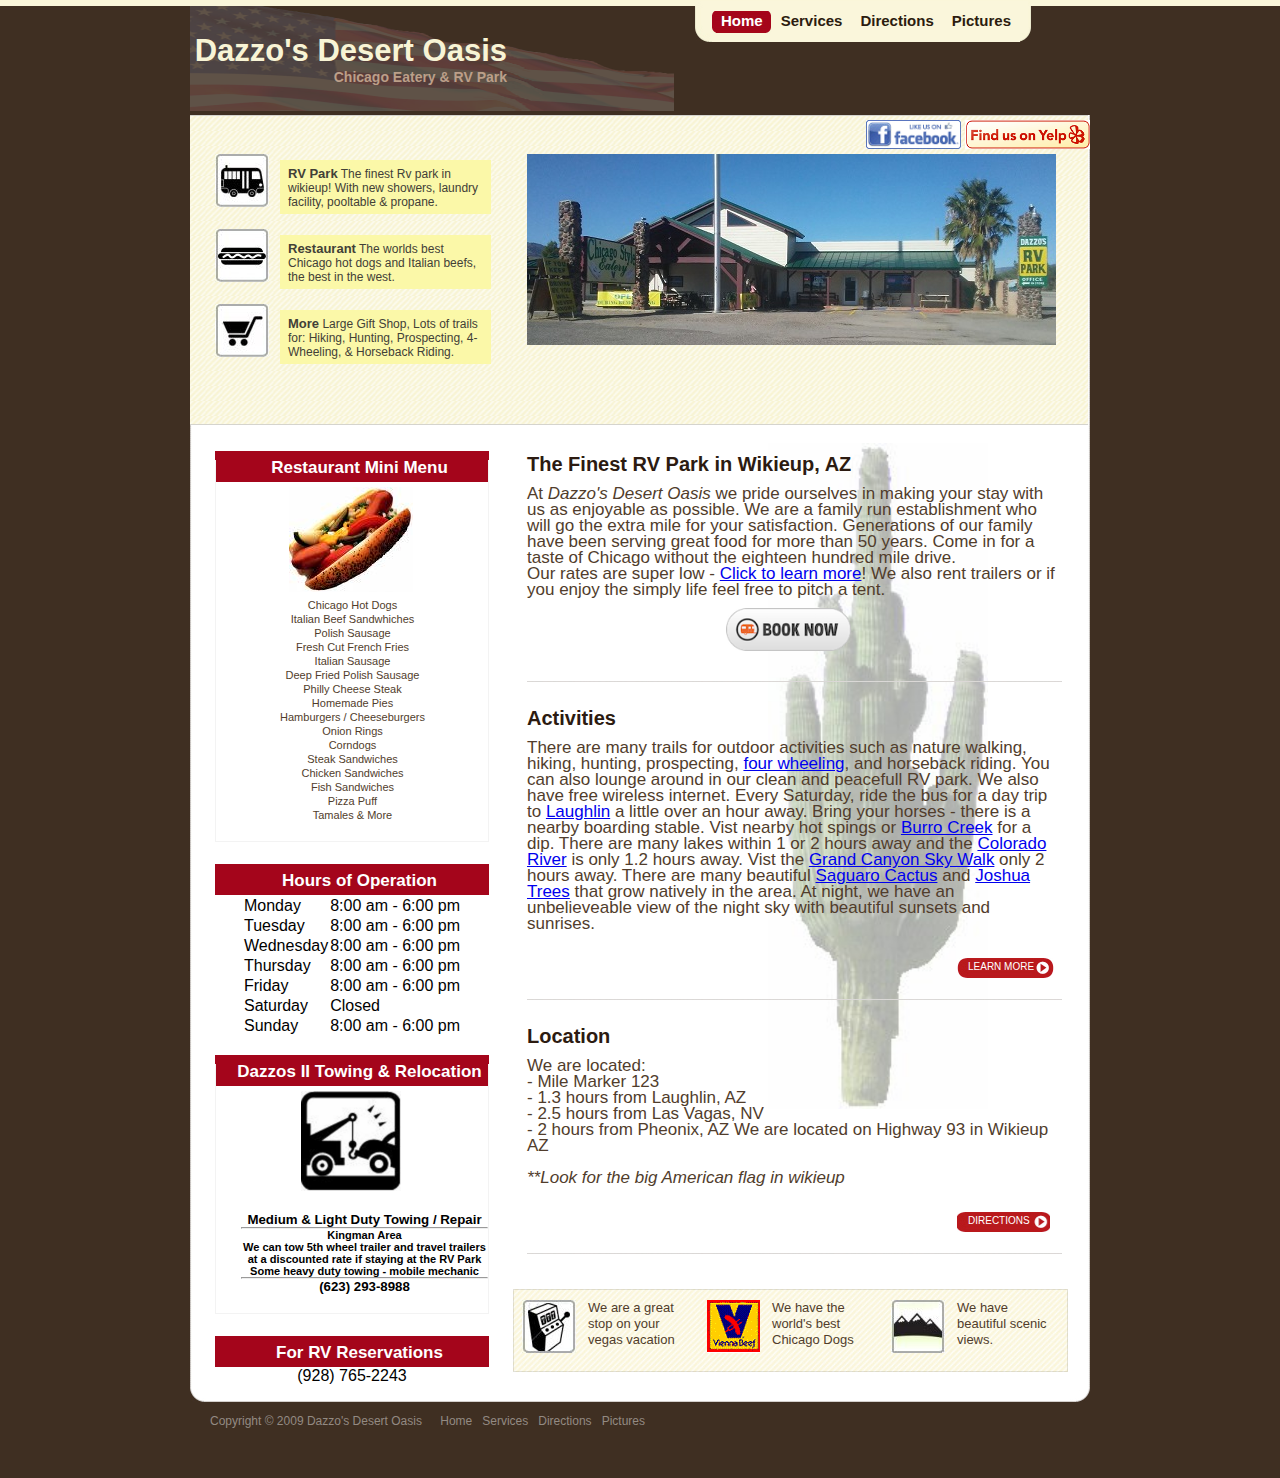
<file: index.htm>
<!DOCTYPE html PUBLIC "-//W3C//DTD XHTML 1.0 Transitional//EN" "http://www.w3.org/TR/xhtml1/DTD/xhtml1-transitional.dtd">
<html xmlns="http://www.w3.org/1999/xhtml">
<head>
<title>Dazzo's Desert Oasis</title>
<meta http-equiv="Content-Type" content="text/html; charset=iso-8859-1" />

<meta name="keywords" content="RV PARK, Camping, Arizona, RV, tour, Wikieup, Arizona Rv Park, Arizona RV, Desert Oasis, Dazzos, Dazzo" />
<meta name="Description" content="The Finest RV Park in Wikieup, AZ.  At Dazzo's Desert Oasis we pride ourselves in making your stay with us as enjoyable as possible. We are a family run establishment who will go the extra mile for your satisfaction." />
<meta name="Topic" content="Arizona RV Park, Dazzos Desert Oasis" />

<link href="css/style.css?v=1" rel="stylesheet" type="text/css" />
 
 
</head>
<body>
<div  style="position:absolute; top:1px; width:100%; z-index:3; background-color:#3F2F22;background-image:url(../images/body_bg.jpg);
background-repeat:repeat-x;">
<div id="dvmaincontainer">
  <!--main div container starts here-->
  <div id="dvtopcontainer">
    <!-- top container starts here-->
    <div id="dvlogocontainer">
      <!-- logo container starts here-->
      <div style="position:relative;left:-7px;z-index:2">
	  <h1>Dazzo's Desert Oasis</h1>
	  <h4>Chicago Eatery &amp; RV Park</h4>
      </div>
      <!-- logo container ends here-->
       <div style="position:absolute;top:5px; z-index:1">
      <img src="images/us-flag-waving.png"/>
      </div>
    </div>
    
   
    
    <div id="dvnavicontainer">
      <!-- navogation div starts here-->
      <img src="images/navi_left.jpg" alt="" />
<div id="tabs1" >
        <ul>
          <!-- CSS Tabs -->
          <li id="current"><a href="#"><span>Home</span></a></li>
          <li><a href="services.htm"><span>Services</span></a></li>
          <li><a href="directions.htm"><span>Directions</span></a></li>
          <li><a href="pictures.htm"><span>Pictures</span></a></li>
        </ul>
      </div>
      <img src="images/navi_right.jpg" alt="" />
      <!-- navogation div ends here-->
    </div>
    <!-- top container ends here-->
  </div>
  <div id="dvbodycontainer">
    <!-- body div starts here-->
    <div id="dvbannerbgcontainer">
      <!-- banner bg div starts here-->
      <div class="lftcontainer">
        <div class="dvbannerleft">
          <!-- banner left div starts here-->
          <a href="services.htm#rv"><img src="images/rv_icon.jpg"  alt="" title=""/></a>
          <p><b>RV Park</b> The finest Rv park in wikieup! With new showers, laundry facility, pooltable & propane.</p>
          <!-- banner left div ends here-->
        </div>
        <div class="dvbannerleft">
          <!-- banner left div starts here-->
          <a href="services.htm#food"><img src="images/dog_icon.jpg"  alt="" title=""/></a>
          <p><b>Restaurant</b> The worlds best Chicago hot dogs and Italian beefs, the best in the west.</p>
          <!-- banner left div ends here-->
        </div>
        <div class="dvbannerleft">
          <!-- banner left div starts here-->
          <a href="services.htm#more"><img src="images/gift_icon.jpg"  alt="" title=""/></a>
          <p><b>More</b> Large Gift Shop, Lots of trails for: Hiking, Hunting, Prospecting, 4-Wheeling, & Horseback Riding.</p>
          <!-- banner left div ends here-->
        </div>
      </div>
      <div id="dvbanner">
        <!-- banner div starts here-->
        <img src="images/storefront.jpg"  alt="" title=""/>
        <!-- banner div ends here-->
      </div>
      <!-- banner bg div ends here-->
    </div>
    <div id="dvleftpanel">
      <!-- left pannel div starts here-->
      <div id="topimage">
        <!-- top left div starts here-->
       Restaurant Mini Menu
        <!--<img src="images/client.jpg" alt="Client Testimonials" width="274" height="34" title="Client Testimonials" /> -->
        <!-- top left div end here-->
      </div>
      <div id="midcont2"><table width="100%">
      <tr><th>
      <img src="images/dog.jpg"/> &nbsp;  &nbsp;  &nbsp; </th></tr></table>
        <!-- left body div starts here-->
        <p>
        Chicago Hot Dogs<br/>
        Italian Beef Sandwhiches<br/>
        Polish Sausage<br/>
        Fresh Cut French Fries<br/>
        Italian Sausage<br/>
        Deep Fried Polish Sausage<br/>
        Philly Cheese Steak<br/>
        Homemade Pies<br/>
        Hamburgers / Cheeseburgers<br/>
        Onion Rings<br/>
        Corndogs<br/>
        Steak Sandwiches<br/>
        Chicken Sandwiches<br/>
        Fish Sandwiches<br/>
        Pizza Puff<br/>
        Tamales & More
        </p>
        <!-- left body div ends here-->
      </div>
	

<div id="topimage">
        <!-- top left div starts here-->
       Hours of Operation

        <!-- top left div end here-->
      </div><center>
	<table>
	<tr>
		<td>Monday</td>
		<td>8:00 am - 6:00 pm</td>
	</tr>
	<tr>
		<td>Tuesday</td>
		<td>8:00 am - 6:00 pm</td>
	</tr>

	<tr>
		<td>Wednesday</td>
		<td>8:00 am - 6:00 pm</td>
	</tr>
	<tr>
		<td>Thursday</td>
		<td>8:00 am - 6:00 pm</td>
	</tr>
	<tr>
		<td>Friday</td>
		<td>8:00 am - 6:00 pm</td>
	</tr>
	<tr>
		<td>Saturday</td>
		<td>Closed</td>
	</tr>
	<tr>
		<td>Sunday</td>
		<td>8:00 am - 6:00 pm</td>
	</tr>
</table></center>


      <p> &nbsp; <br/></p>
      <div id="topimage">
        <!-- top left div starts here-->
       Dazzos II Towing & Relocation
        <!--<img src="images/client.jpg" alt="Client Testimonials" width="274" height="34" title="Client Testimonials" /> -->
        <!-- top left div end here-->
      </div>
      <div id="midcont2"><table width="100%">
      <tr><th>
      <img src="images/tow.jpg" width="100"/> &nbsp;  &nbsp;  &nbsp; </th></tr></table>
        <!-- left body div starts here-->
        <p>
        <h5><center>Medium & Light Duty Towing / Repair<hr>
		<small>Kingman Area<br/>We can tow 5th wheel trailer and travel trailers<br/>
		at a discounted rate if staying at the RV Park<br/>
		Some heavy duty towing - mobile mechanic</small>
		<hr>
        (623) 293-8988</center></h5>

        </p>
        <!-- left body div ends here-->
      </div>

	  
	<div id="topimage">
        <!-- top left div starts here-->
       For RV Reservations
        <!-- top left div end here-->
      </div>
	  <div id="">
        <p><center>(928) 765-2243</center></p>
      </div>
	  
	  
      <!-- left pannel div ends here-->
    </div>
	
	<div style="position:absolute; z-index: 10; padding: 5px 0; width: 900px; margin: 0 auto;text-align:right">
	
	<a href="https://www.facebook.com/DazzosChicagoStyleEatery"><img src="images/likeus.png" width="95px" style=""/></a>
	<a href="http://www.yelp.com/biz/dazzos-restaurant-and-rv-wikieup"><img src="images/yelp.png" width="125px" style=""/></a>
	</div>
	
    <div id="dvrightpanel">
      <!-- right panel div starts here-->
      <div style="position:absolute; left: 60%;z-index:1">
      <img src="images/cactus_bg.jpg" width="220" />
      </div>
      <div style="position:relative; z-index:2;">
      <h1>The Finest RV Park in Wikieup, AZ</h1>
      <p>At <i>Dazzo's Desert Oasis</i> we pride ourselves in making your stay with us as enjoyable as possible.  We are a family run establishment who will go the extra mile for your satisfaction.  Generations of our family have been serving great food for more than 50 years.  Come in for a taste of Chicago without the eighteen hundred mile drive.  <br/>Our rates are super low - <a href="services.htm#rv">Click to learn more</a>!  We also rent trailers or if you enjoy the simply life feel free to pitch a tent.
      
	  <div style="">
	<a href="https://www.roverpass.com/c/dazzo-s-restaurant-rv-park-wikieup-wikieup-az/reservations/" target="_blank"><img src="images/roverpass.png" width="125px" style="display: block; margin: 0 auto;"/></a>
	</div>
	
      </p>
	
      <div class="line"><img src="images/h_line.jpg" alt="" width="535	" height="1" title="" /></div>
      <h1>Activities</h1>
      <p>There are many trails for outdoor activities such as nature walking, hiking, hunting,
      prospecting, <a href="http://www.outlawatvtours.com/" target="_empty">four wheeling</a>, and horseback riding.  You can also lounge around in our clean and peacefull RV park.  We also have free wireless internet.  Every Saturday, ride the bus for a day trip to <a href="http://www.visitlaughlin.com" target="_empty">Laughlin</a> a little over an hour away. Bring your horses - there is a nearby boarding stable. Vist nearby hot spings or <a href="http://www.blm.gov/az/st/en/prog/blm_special_areas/wildareas/upburro.html" target="_empty">Burro Creek</a> for a dip. There are many lakes within 1 or 2 hours away and the <a href="http://en.wikipedia.org/wiki/Colorado_River" target="_empty">Colorado River</a> is only 1.2 hours away. Vist the <a href="http://en.wikipedia.org/wiki/Grand_Canyon_Skywalk" target="_empty">Grand Canyon Sky Walk</a> only 2 hours away. 
      There are many beautiful <a href="http://en.wikipedia.org/wiki/Saguaro" target="_empty">Saguaro Cactus</a> and <a href="http://en.wikipedia.org/wiki/Yucca_brevifolia" target="_empty">Joshua Trees</a> that grow natively in the area.
      At night, we have an unbelieveable view of the night sky with beautiful sunsets and sunrises.
      <br/><br/>
      </p>
      <div class="learn"><span><a href="services.htm#more">LEARN MORE</a></span></div>
      <div class="line"><img src="images/h_line.jpg" alt="" width="535	" height="1" title="" /></div>
      <h1>Location</h1>
      <p>      
      We are located:<br/>
      - Mile Marker 123<br/>
      - 1.3 hours from Laughlin, AZ<br/>
      - 2.5 hours from Las Vagas, NV<br/>
      - 2 hours from Pheonix, AZ 
      We are located on Highway 93 in Wikieup AZ<br/><br/><i>**Look for the big American flag in wikieup</i><br/><br/>
      </p>
      <div class="learn"><span><a href="directions.htm">DIRECTIONS</a></span></div>
      <div class="line"><img src="images/h_line.jpg" alt="" width="535	" height="1" title="" /></div>
      

      
      <div id="righttfoot"><a href="services.htm#rv"><img src="images/vegas_icon.jpg" alt="" title="" /></a>
        <p>We are a great stop on your vegas vacation</p>
        <a href="services.htm#food"><img src="images/vienna_beef_logo1.gif" alt="" title="" /></a>
        <p>We have the world's best Chicago Dogs</p>
        <a href="pictures.htm"><img src="images/mount_icon.jpg" alt="" title="" /></a>
        <p>We have beautiful scenic views.</p>
      </div>
      
	  
	  
	  
      <!-- right panel div ends here-->
      </div>
    </div>
    <!-- body div ends here-->
  </div>
  <div id="dvfootercontainer">
    <!-- footer div starts here-->
    <div id="foottop">
      <p><span>Copyright &copy; 2009 Dazzo's Desert Oasis</span> <a href="index.htm" title="Home">Home</a><a href="services.htm" title="Services">Services</a><a href="directions.htm" title="Directions">Directions</a><a href="pictures.htm" title="Pictures">Pictures</a> &nbsp; &nbsp; &nbsp; &nbsp;</p>
      
    </div>
    <!-- footer div ends here-->
  </div>
  <!--main div container ends here-->
</div>
</div>
</body>
</html>
</file>
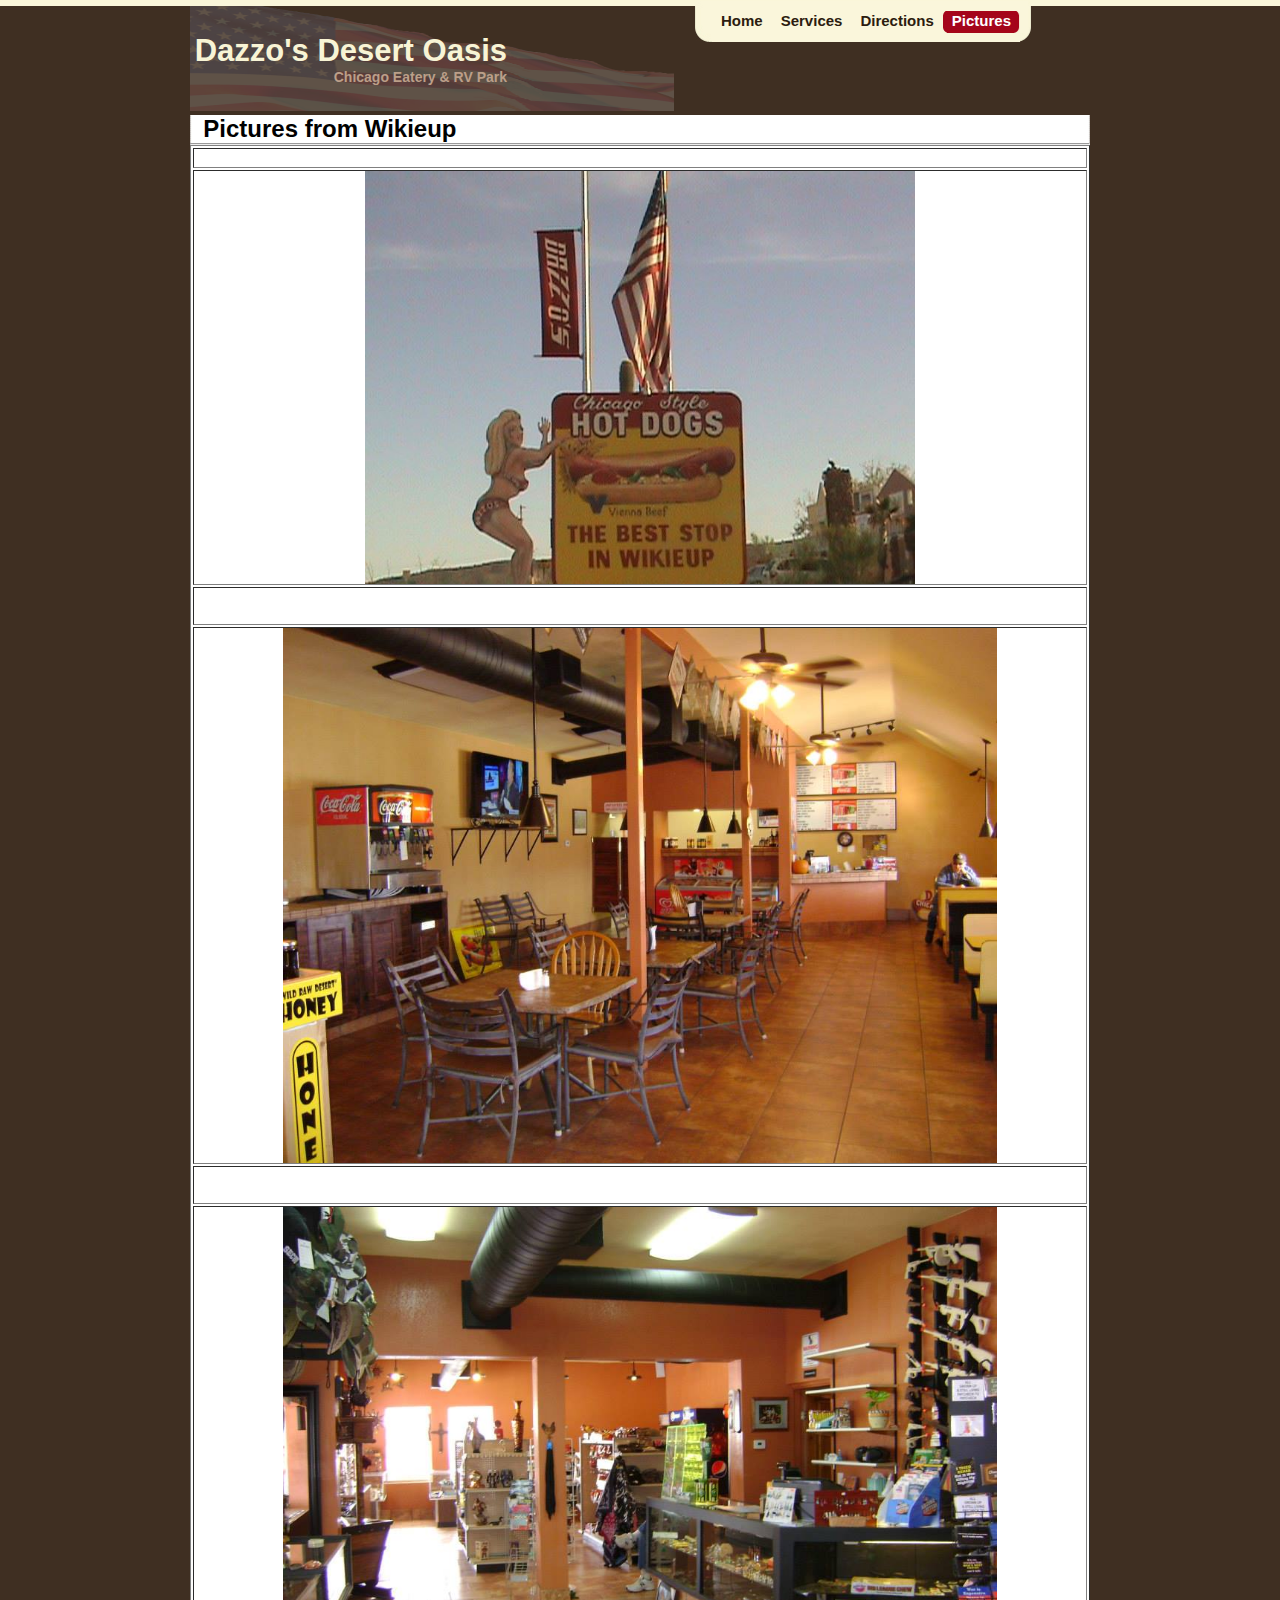
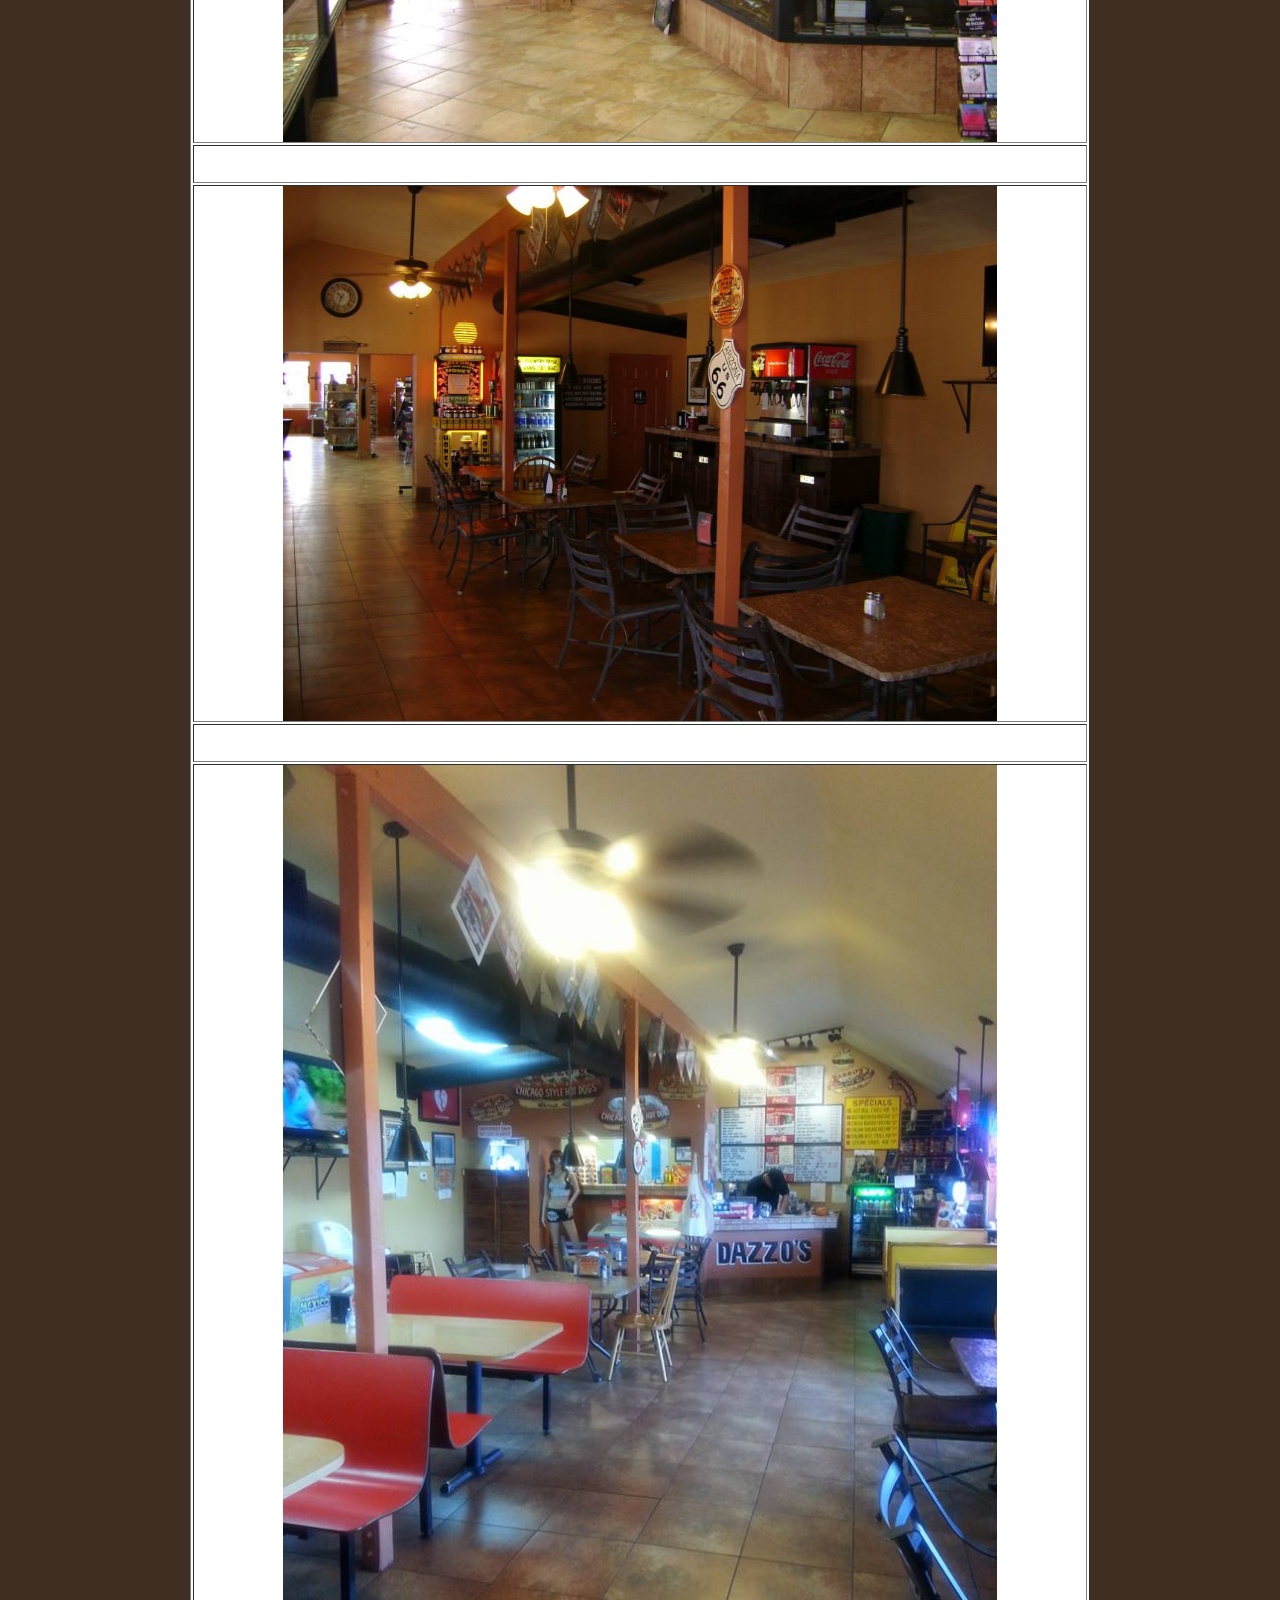
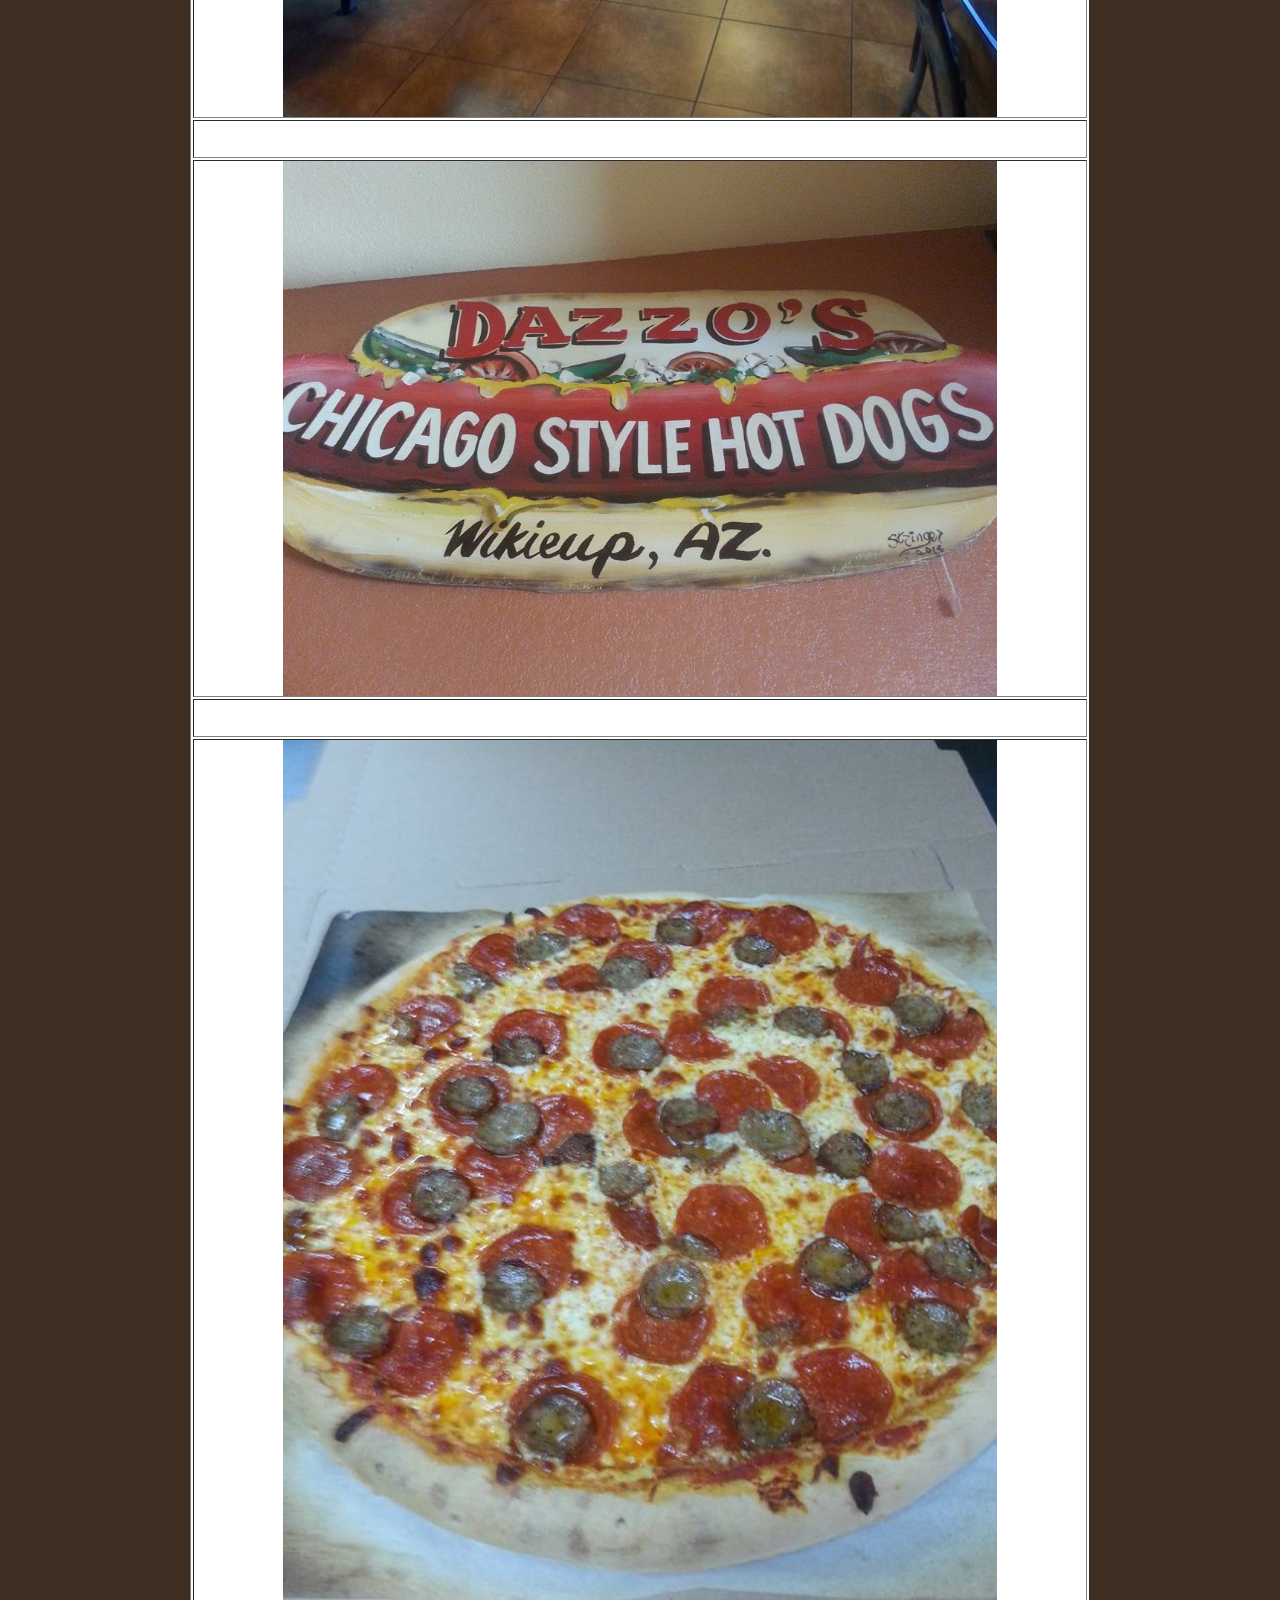
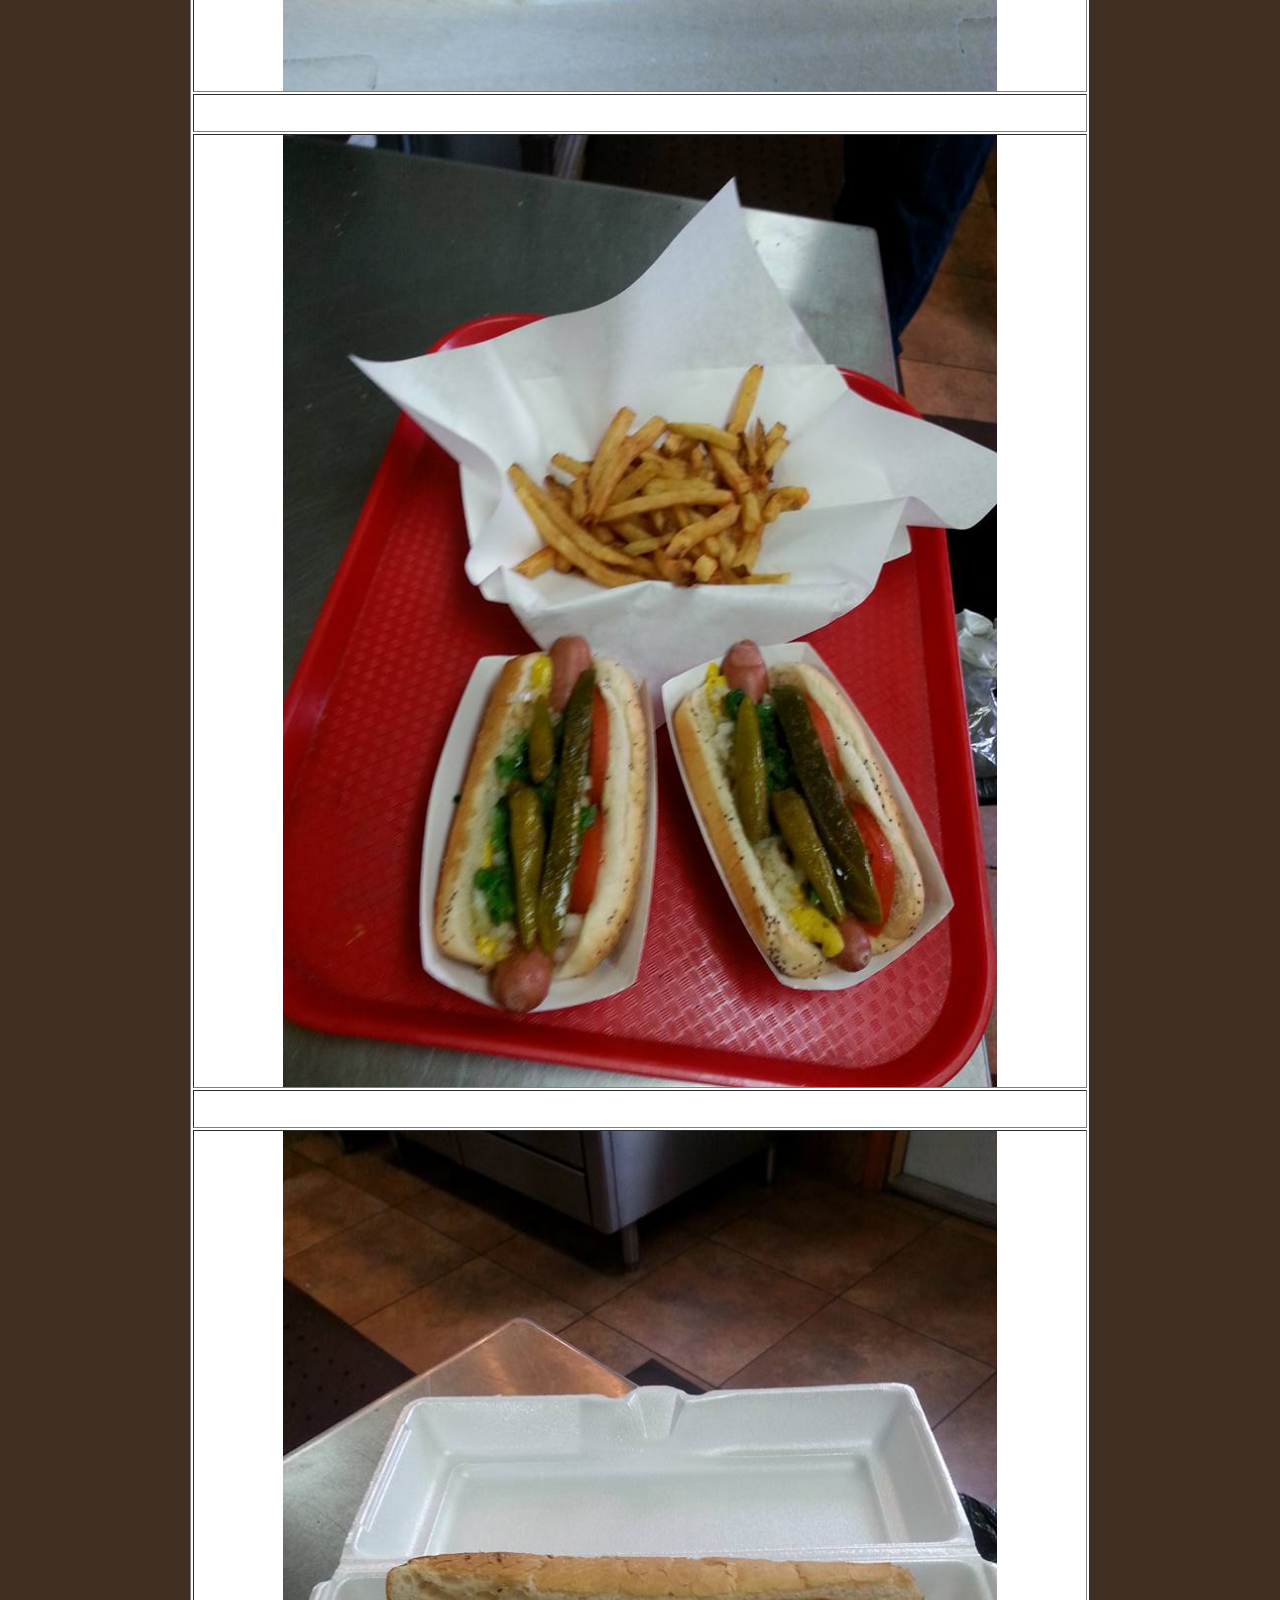
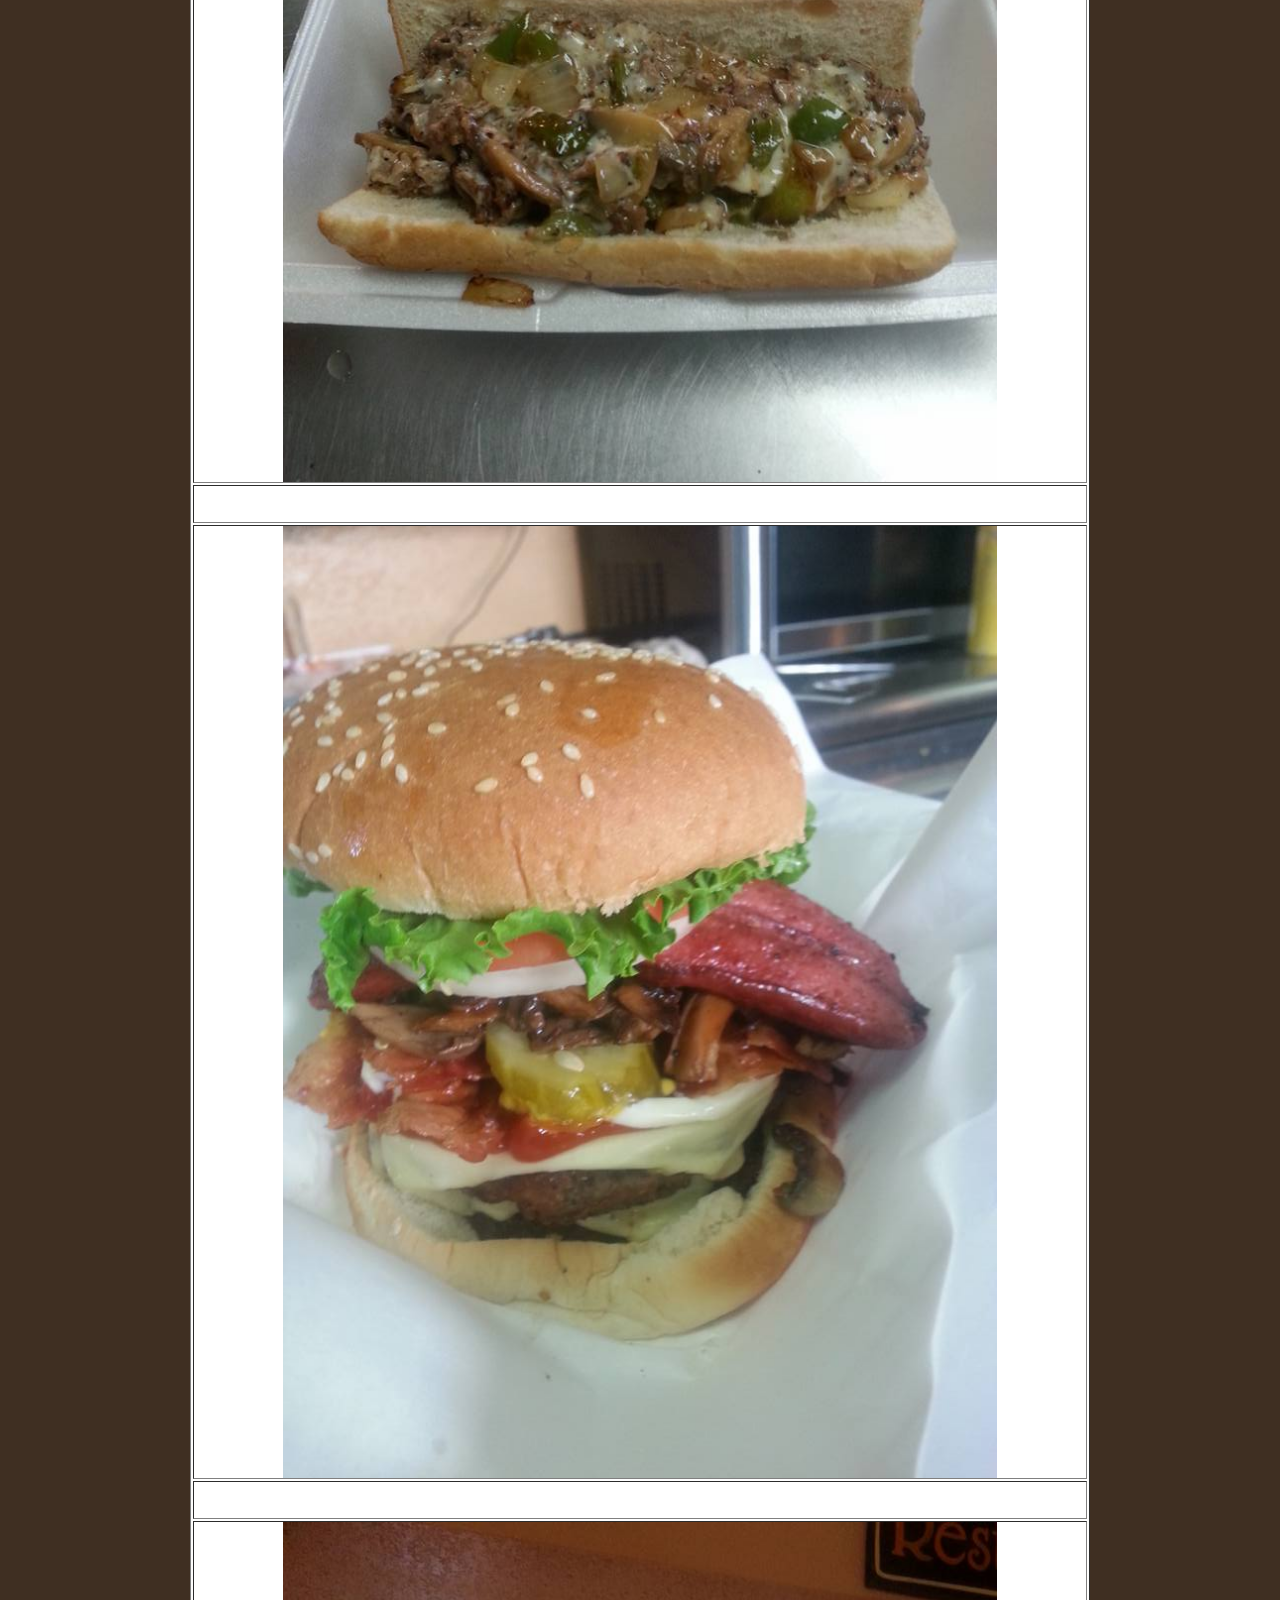
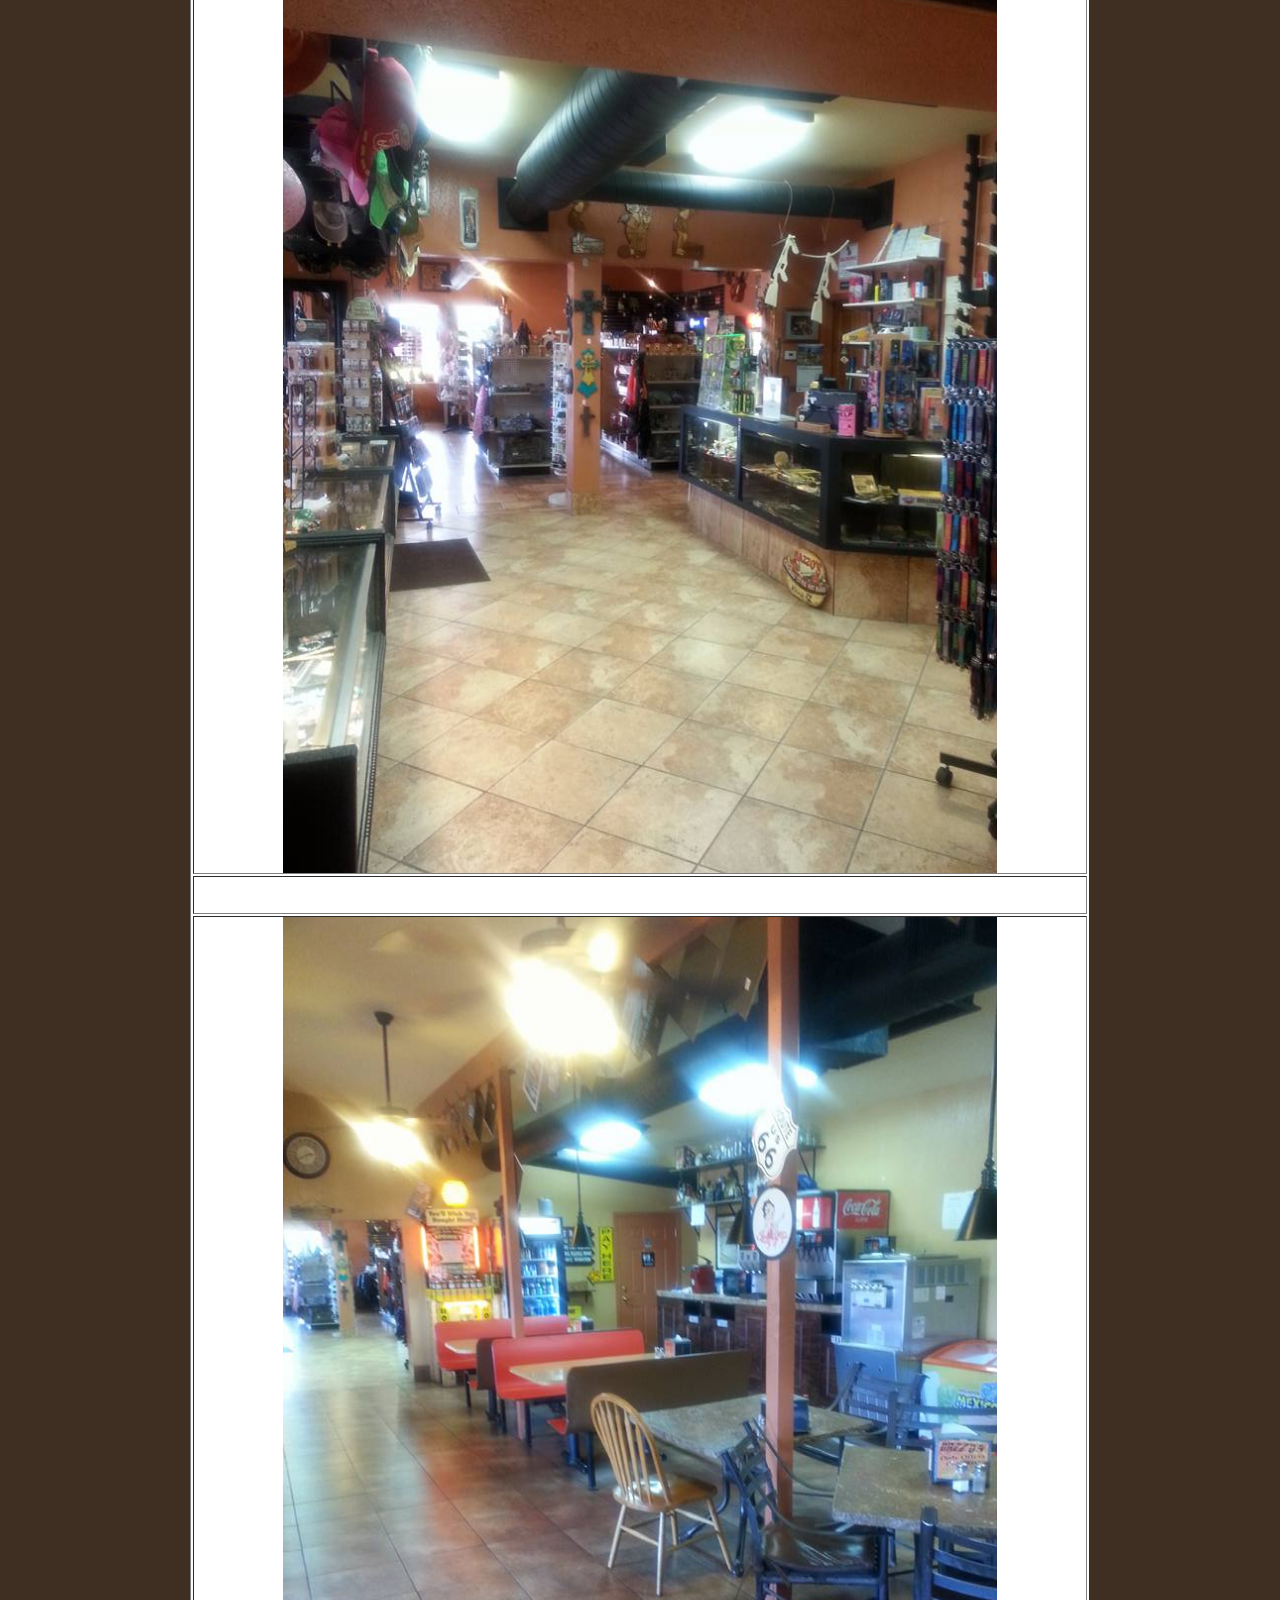
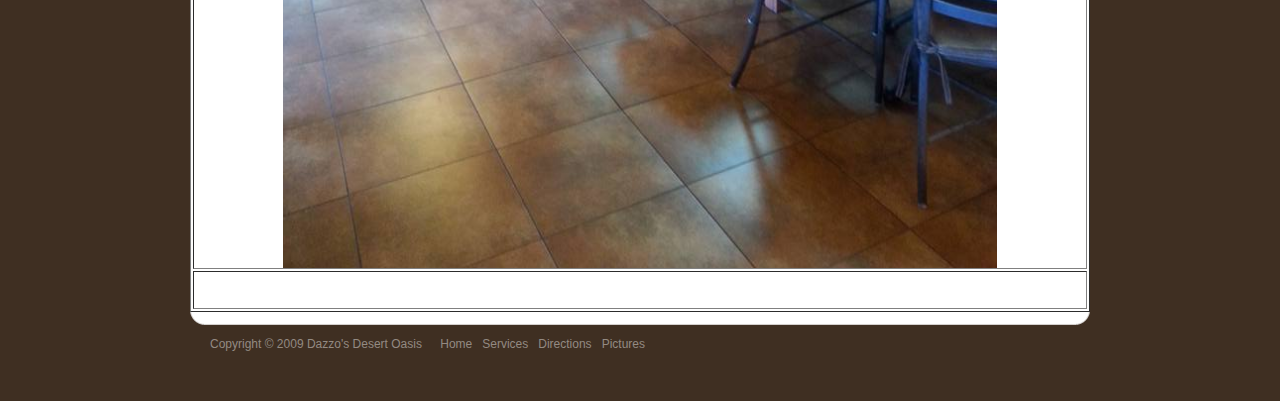
<file: pictures.htm>
<!DOCTYPE html PUBLIC "-//W3C//DTD XHTML 1.0 Transitional//EN" "http://www.w3.org/TR/xhtml1/DTD/xhtml1-transitional.dtd">
<html xmlns="http://www.w3.org/1999/xhtml">
<head>
<title>Dazzo's Desert Oasis</title>
<meta http-equiv="Content-Type" content="text/html; charset=iso-8859-1" />
<link href="css/style.css" rel="stylesheet" type="text/css" />

</head>
<body>
<div  style="position:absolute; top:1px; width:100%; z-index:3; background-color:#3F2F22;background-image:url(../images/body_bg.jpg);
background-repeat:repeat-x;">
<div id="dvmaincontainer">
  <!--main div container starts here-->
  <div id="dvtopcontainer">
    <!-- top container starts here-->
    <div id="dvlogocontainer">
      <!-- logo container starts here-->
      <div style="position:relative;left:-7px;z-index:2">
	  <h1>Dazzo's Desert Oasis</h1>
	  <h4>Chicago Eatery &amp; RV Park</h4>
      </div>
      <!-- logo container ends here-->
       <div style="position:absolute;top:5px; z-index:1">
      <img src="images/us-flag-waving.png"/>
      </div>
    </div>
    
   
    
    <div id="dvnavicontainer">
      <!-- navogation div starts here-->
      <img src="images/navi_left.jpg" alt="" />
<div id="tabs1" >
        <ul>
          <!-- CSS Tabs -->
          <li><a href="index.htm"><span>Home</span></a></li>
          <li><a href="services.htm"><span>Services</span></a></li>
          <li><a href="directions.htm"><span>Directions</span></a></li>
          <li id="current"><a href="pictures.htm"><span>Pictures</span></a></li>
        </ul>
      </div>
      <img src="images/navi_right.jpg" alt="" />
      <!-- navogation div ends here-->
    </div>
    <!-- top container ends here-->
  </div>
  <div id="dvbodycontainer">
    <!-- body div starts here-->

    <h2> &nbsp; Pictures from Wikieup</h2><hr>
    <table border="1" width="100%">
    
    <tr><td> <br/></td></tr>
    
    <tr><td align="center">
    <img src="images/21.jpg" width="550">
    </td></tr>
    <tr><td>&nbsp;<br/><br/></td></tr>

    <tr><td align="center">
    <img src="images/22.jpg" width="80%"/>
    </td></tr>
    <tr><td>&nbsp;<br/><br/></td></tr>
    
    <tr><td align="center">
    <img src="images/23.jpg" width="80%"/>
    </td></tr>
    <tr><td>&nbsp;<br/><br/></td></tr>
    
    <tr><td align="center">
    <img src="images/24.jpg" width="80%"/>
    </td></tr>
    <tr><td>&nbsp;<br/><br/></td></tr>
    
    <tr><td align="center">
    <img src="images/25.jpg" width="80%"/>
    </td></tr>
    <tr><td>&nbsp;<br/><br/></td></tr>
    
    <tr><td align="center">
    <img src="images/26.jpg" width="80%"/>
    </td></tr>
    <tr><td>&nbsp;<br/><br/></td></tr>
    
	<tr><td align="center">
    <img src="images/27.jpg" width="80%"/>
    </td></tr>
    <tr><td>&nbsp;<br/><br/></td></tr>
	
	<tr><td align="center">
    <img src="images/28.jpg" width="80%"/>
    </td></tr>
    <tr><td>&nbsp;<br/><br/></td></tr>
	
	<tr><td align="center">
    <img src="images/29.jpg" width="80%"/>
    </td></tr>
    <tr><td>&nbsp;<br/><br/></td></tr>
	
	<tr><td align="center">
    <img src="images/291.jpg" width="80%"/>
    </td></tr>
    <tr><td>&nbsp;<br/><br/></td></tr>
	
	<tr><td align="center">
    <img src="images/292.jpg" width="80%"/>
    </td></tr>
    <tr><td>&nbsp;<br/><br/></td></tr>
	
	<tr><td align="center">
    <img src="images/293.jpg" width="80%"/>
    </td></tr>
    <tr><td>&nbsp;<br/><br/></td></tr>
	
	
    </table>
    
    <!-- body div ends here-->
  </div>
  <div id="dvfootercontainer">
    <!-- footer div starts here-->
    <div id="foottop">
            <p><span>Copyright &copy; 2009 Dazzo's Desert Oasis</span> <a href="index.htm" title="Home">Home</a><a href="services.htm" title="Services">Services</a><a href="directions.htm" title="Directions">Directions</a><a href="pictures.htm" title="Pictures">Pictures</a> &nbsp; &nbsp; &nbsp; &nbsp;</p>
      
    </div>
    <!-- footer div ends here-->
  </div>
  <!--main div container ends here-->
</div></div>
</body>
</html>
</file>
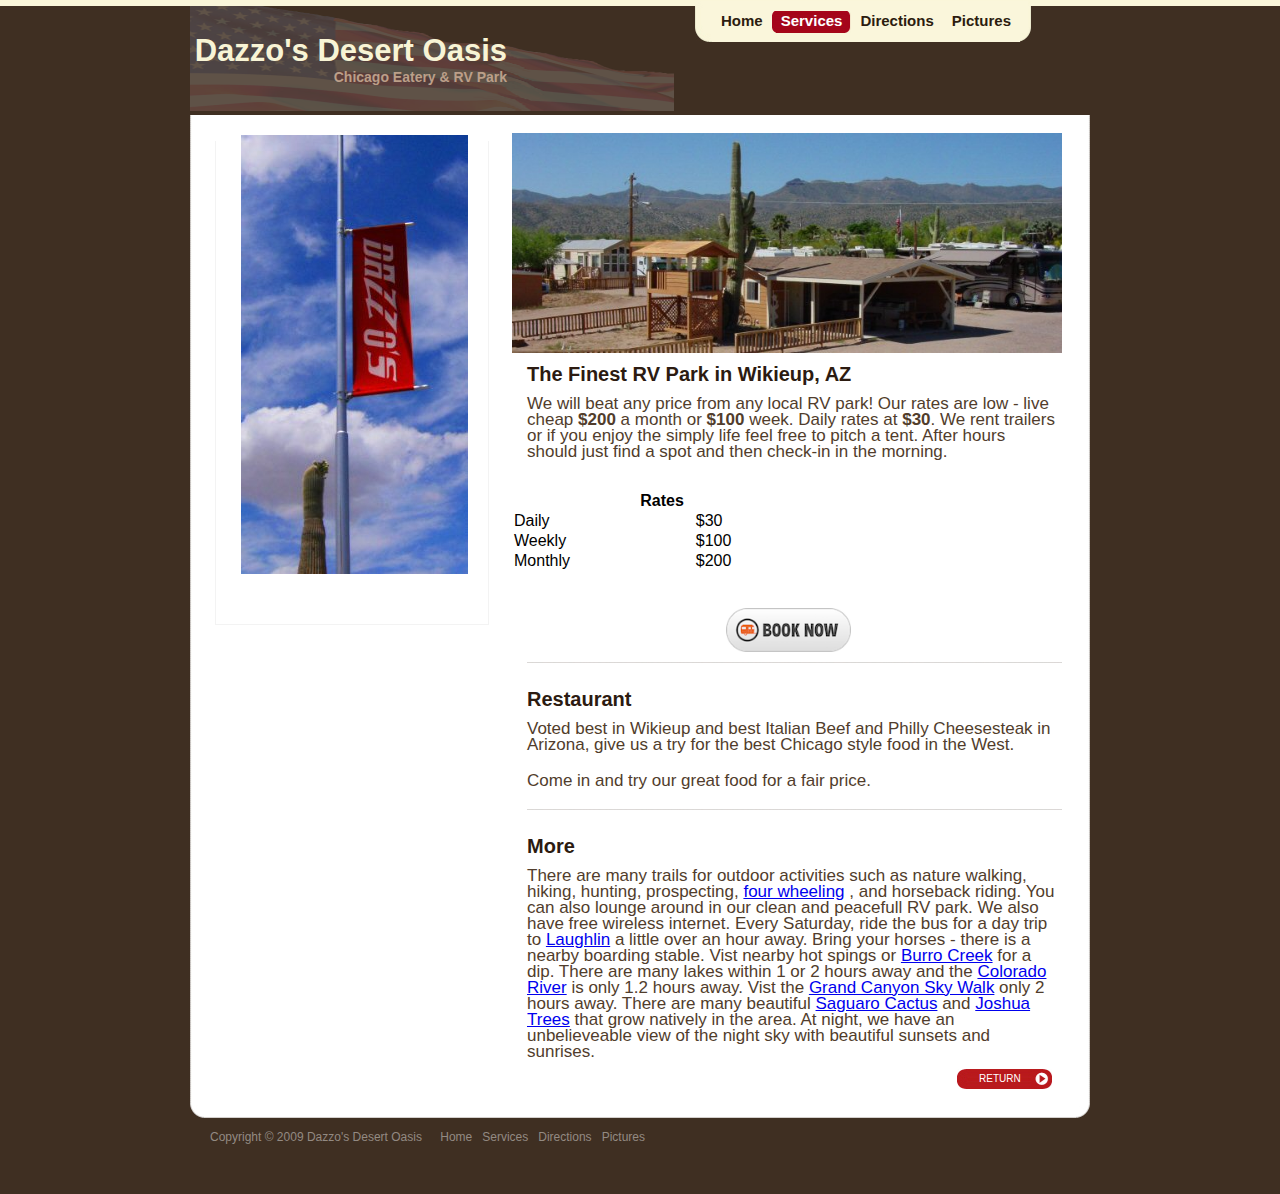
<file: services.htm>
<!DOCTYPE html PUBLIC "-//W3C//DTD XHTML 1.0 Transitional//EN" "http://www.w3.org/TR/xhtml1/DTD/xhtml1-transitional.dtd">
<html xmlns="http://www.w3.org/1999/xhtml">
<head>
<title>Dazzo's Desert Oasis</title>
<meta http-equiv="Content-Type" content="text/html; charset=iso-8859-1" />
<link href="css/style.css?v=1" rel="stylesheet" type="text/css" />

</head>
<body>
<div  style="position:absolute; top:1px; width:100%; z-index:3; background-color:#3F2F22;background-image:url(../images/body_bg.jpg);
background-repeat:repeat-x;">
<div id="dvmaincontainer">
  <!--main div container starts here-->
  <div id="dvtopcontainer">
    <!-- top container starts here-->
    <div id="dvlogocontainer">
      <!-- logo container starts here-->
      <div style="position:relative;left:-7px;z-index:2">
	  <h1>Dazzo's Desert Oasis</h1>
	  <h4>Chicago Eatery &amp; RV Park</h4>
      </div>
      <!-- logo container ends here-->
       <div style="position:absolute;top:5px; z-index:1">
      <img src="images/us-flag-waving.png"/>
      </div>
    </div>
    
   
    
    <div id="dvnavicontainer">
      <!-- navogation div starts here-->
      <img src="images/navi_left.jpg" alt="" />
<div id="tabs1" >
        <ul>
          <!-- CSS Tabs -->
          <li><a href="index.htm"><span>Home</span></a></li>
          <li id="current"><a href="services.htm"><span>Services</span></a></li>
          <li><a href="directions.htm"><span>Directions</span></a></li>
          <li><a href="pictures.htm"><span>Pictures</span></a></li>
        </ul>
      </div>
      <img src="images/navi_right.jpg" alt="" />
      <!-- navogation div ends here-->
    </div>
    <!-- top container ends here-->
  </div>
  <div id="dvbodycontainer">
    <!-- body div starts here-->

    <div id="dvleftpanel">
      <!-- left pannel div starts here-->
      
      <div id="midcont">
        <!-- left body div starts here-->
        <div style="position:relative; top:-31px;">
        <img src="images/flag.jpg"/>
        </div>
        <p>
        <!-- dazzo add text here -->
        </p>
        <!-- left body div ends here-->
      </div>
      
      <!-- left pannel div ends here-->
    </div>
    <div id="dvrightpanel">
      <img src="images/park.jpg" width="550">
      <!-- right panel div starts here-->
      <h1>The Finest RV Park in Wikieup, AZ</h1>
      <p>We will beat any price from any local RV park!  Our rates are low - live cheap <b>$200</b> a month or <b>$100</b> week. Daily rates at <b>$30</b>.  We rent trailers or if you enjoy the simply life feel free to pitch a tent.  After hours should just find a spot and then check-in in the morning.
      </p>
	  <p>
	  
	  <table width="300px">
	  <tr><th colspan="2">Rates</th></tr>
	  <tr><td>Daily</td><td>$30</td></tr>
	  <tr><td>Weekly</td><td>$100</td></tr>
	  <tr><td>Monthly</td><td>$200</td></tr>
	  </table>
	  
	  </p><br/><br/>
	  <a href="https://www.roverpass.com/c/dazzo-s-restaurant-rv-park-wikieup-wikieup-az/reservations/" target="_blank"><img src="images/roverpass.png" width="125px" style="display: block; margin: 0 auto;"/></a>
      <div class="line"><img src="images/h_line.jpg" alt="" width="535	" height="1" title="" /></div>
      <h1>Restaurant</h1><a href="#" name="food"></a>
      <p>Voted best in Wikieup and best Italian Beef and Philly Cheesesteak in Arizona, give us a try for the best Chicago style food in the West.</p>
      <p>Come in and try our great food for a fair price.</p>
      <div class="line"><img src="images/h_line.jpg" alt="" width="535	" height="1" title="" /></div>
      <h1>More</h1><a href="#" name="more"></a>
      <p>
      There are many trails for outdoor activities such as nature walking, hiking, hunting, prospecting,
<a target="_empty" href="http://www.outlawatvtours.com/">four wheeling</a>
, and horseback riding. You can also lounge around in our clean and peacefull RV park. We also have free wireless internet. Every Saturday, ride the bus for a day trip to
<a target="_empty" href="http://www.visitlaughlin.com">Laughlin</a>
a little over an hour away. Bring your horses - there is a nearby boarding stable. Vist nearby hot spings or
<a target="_empty" href="http://www.blm.gov/az/st/en/prog/blm_special_areas/wildareas/upburro.html">Burro Creek</a>
for a dip. There are many lakes within 1 or 2 hours away and the
<a target="_empty" href="http://en.wikipedia.org/wiki/Colorado_River">Colorado River</a>
is only 1.2 hours away. Vist the
<a target="_empty" href="http://en.wikipedia.org/wiki/Grand_Canyon_Skywalk">Grand Canyon Sky Walk</a>
only 2 hours away. There are many beautiful
<a target="_empty" href="http://en.wikipedia.org/wiki/Saguaro">Saguaro Cactus</a>
and
<a target="_empty" href="http://en.wikipedia.org/wiki/Yucca_brevifolia">Joshua Trees</a>
that grow natively in the area. At night, we have an unbelieveable view of the night sky with beautiful sunsets and sunrises.
<br>
</p>
      <div class="learn"><span><a href="index.htm"> &nbsp; &nbsp; RETURN &nbsp; &nbsp;</a></span></div>
      
      <!-- right panel div ends here-->
    </div>
    <!-- body div ends here-->
  </div>
  <div id="dvfootercontainer">
    <!-- footer div starts here-->
    <div id="foottop">
      <p><span>Copyright &copy; 2009 Dazzo's Desert Oasis</span> <a href="index.htm" title="Home">Home</a><a href="services.htm" title="Services">Services</a><a href="directions.htm" title="Directions">Directions</a><a href="pictures.htm" title="Pictures">Pictures</a> &nbsp; &nbsp; &nbsp; &nbsp;</p>
      
    </div>
    <!-- footer div ends here-->
  </div>
  <!--main div container ends here-->
</div></div>
</body>
</html>
</file>
<file: css/style.css>
/* CSS Document */

* {
margin:0;
padding:0
} 

body
{
margin:0px;
background-image:url(../images/body_bg.jpg);
background-repeat:repeat-x;
background-color:#3F2F22;
font-family:'Helvetica', Arial, Verdana;
}
#dvmaincontainer
{
z-index:1;
width:900px;
margin:0px auto;
}
#dvmaincontainer #dvtopcontainer
{
float:left;
width:900px;
margin:0px;
padding:0px 0px 0px 0px;
}
#dvtopcontainer #dvlogocontainer
{
float:left;
width:324px;
font-size:0px;
margin:0px;
padding:0px 71px 0px 0px;
}
#dvlogocontainer h1
{
float:right;
width:314px;
font-family:Arial, Helvetica, sans-serif;
font-size:31px;
text-align:right;
font-weight:bold;
color:#F8F4D5;
margin:0px;
padding:32px 0px 0px 0px;
}
#dvlogocontainer h4
{
float:right;
width:198px;
font-family:Arial, Helvetica, sans-serif;
font-size:14px;
text-align:right;
font-weight:bold;
color:#BB9F89;
margin:0px;
padding:0px 0px 30px 0px;
}
#dvtopcontainer #dvnavicontainer
{
float:right;
width:395px;
font-size:0px;
margin:0px;
padding:0px 0px 0px 0px;
}
#dvnavicontainer img
{
float:left;
font-size:0px;
margin:0px;
padding:0px 0px 0px 0px;
}

#dvmaincontainer #dvbodycontainer
{
float:left;
width:900px;
background-image:url(../images/page_bg.jpg);
background-repeat:repeat-y;
background-position:top center;
margin:0px;
padding:0px 0px 0px 0px;
}
#dvbodycontainer #dvbannerbgcontainer
{
float:left;
width:873px;
height:270px;
background-image:url(../images/bg.jpg);
background-repeat:repeat;
background-position:top;
border-bottom:1px solid #D5D4CD;
border-top:1px solid #D5D4CD;
margin:0px;
padding:38px 0px 0px 25px;
}
#dvbannerbgcontainer .lftcontainer
{
float:left;
width:277px;
font-size:0px;
margin:0px;
padding:0px 0px 0px 0px;
}
.lftcontainer .dvbannerleft
{
float:left;
width:277px;
margin:0px;
padding:0px 0px 15px 0px;
}
.dvbannerleft img
{
float:left;
margin:0px;
padding:0px 11px 0px 0px;
font-size:0px;
}
.dvbannerleft p
{
float:left;
width:203PX;
font-size:12px;
text-align:left;
color:#424037;
background-color:#FBF8A8;
margin:6px 0px 0px 0px;
padding:6px 0px 5px 8px;
}
.dvbannerleft p b
{
font-size:13px;
font-weight:bold;
}
#dvbannerbgcontainer #dvbanner
{
float:left;
font-size:0px;
margin:0px;
padding:0px 0px 0px 35px;
}
#dvbodycontainer #dvleftpanel
{
float:left;
width:274px;
margin:0px;
padding:26px 0px 4px 25px;
}
#dvleftpanel #topimage
{
float:left;
width:259px;
font-size:17px;
margin:0px;
padding:8px 0px 0px 15px;
height:23px;
background-color:#A4051B;
color:#FFFFFF;
text-align:center;
font-weight:bold;
font-family:'Helvetica', Arial, Verdana;
voice-family:"\"}\"";
line-height:18px;

}
#dvleftpanel #midcont2
{
position:relative;
top: -22px;
float:left;
width:247px;
margin:0px;
padding:25px 0px 4px 25px;
border-bottom:1px solid #F3F3F3;
border-left:1px solid #F3F3F3;
border-right:1px solid #F3F3F3;
}
#dvleftpanel2 #midcont
{
position:relative;
float:left;
width:247px;
margin:0px;
padding:25px 0px 4px 25px;
border-bottom:1px solid #F3F3F3;
border-left:1px solid #F3F3F3;
border-right:1px solid #F3F3F3;
}
#midcont2 p
{
float:left;
width:223px;
font-size:11px;
text-align:center;
line-height:14px;
voice-family:"\"}\"";
color:#513D2C;
margin:0px;
padding:0px;
padding-bottom:15px;


}
#midcont2 p span
{
float:right;
text-align:right;
color:#A5051A;
font-weight:bold;
}
#dvleftpanel #midcont
{
position:relative;
float:left;
width:247px;
margin:0px;
padding:25px 0px 4px 25px;
border-bottom:1px solid #F3F3F3;
border-left:1px solid #F3F3F3;
border-right:1px solid #F3F3F3;
}
#midcont p
{
float:left;
width:223px;
font-size:11px;
text-align:center;
line-height:14px;
voice-family:"\"}\"";
color:#513D2C;
margin:0px;
padding:0px;
padding-bottom:15px;


}
#midcont p span
{
float:right;
text-align:right;
color:#A5051A;
font-weight:bold;
}
#dvleftpanel #leftfoot
{
float:left;
width:258px;
background-image:url(../images/left_foot.jpg);
background-repeat:no-repeat;
background-position:top;
margin:12px 0px 0px 0px;
padding:11px 0px 13px 16px;
}
#leftfoot img
{
float:left;
width:46px;
margin:0px;
padding:0px 0px 0px 0px;
}
#leftfoot p
{
float:left;
width:160px;
font-size:12px;
text-align:left;
color:#6B5F58;
margin:0px;
padding:0px 0px 0px 15px;
}
#leftfoot span
{
float:left;
width:156px;
font-size:15px;
text-align:left;
font-weight:bold;
color:#6B5F58;
margin:0px;
padding:5px 0px 5px 15px;
}
#dvbodycontainer #dvrightpanel
{
float:left;
width:552px;
margin:0px 0px 0px 20px;
padding:18px 0px 4px 3px;
}
#dvrightpanel h1
{
float:left;
width:395px;
font-size:20px;
text-align:left;
color:#2C1B11;
margin:0px;
padding:10px 0px 0px 15px;
}
#dvrightpanel p
{
float:left;
width:530px;
font-size:17px;
text-align:left;
voice-family:"\"}\"";
line-height:16px;
color:#513D2C;
margin:0px;
padding:10px 0px 10px 15px;
}
#dvrightpanel .line
{
float:left;
width:533px;
font-size:0px;
margin:0px;
padding:10px 0px 15px 15px;
}
#dvrightpanel .learn
{
float:left;
text-align:left;
font-size:0px;
margin:0px;
padding:0px 0px 14px 445px;
}

#dvrightpanel .learn span
{
height:20px;
width:140px;
font-size:10px;
color:#FFFFFF;
margin:0px 0px 0px 0px;
padding:0px 0px 0px 0px;
}
#dvrightpanel .learn span a
{
background-image:url(../images/learn.jpg);
background-repeat:no-repeat;

width:140px;
height:30px;
font-size:10px;
color:#FFFFFF;
padding-right:20px;
text-decoration:none;
padding-top:8px;
voice-family:"\"}\"";
line-height:17px;

}
#dvrightpanel .learn span a:hover
{
background-image:url(../images/learn_over.jpg);
background-repeat:no-repeat;
width:130px;
color:#FFFFFF;
text-decoration:none;
}



#dvrightpanel .learn a 
{
background-image:url(../images/learn.jpg);
background-repeat:no-repeat;
background-position:center;
height:20px;
width:97px;
font-size:11px;
color:#FFFFFF;
padding-bottom:10px;
padding-left:11px;
padding-top:3px;


}

#dvrightpanel .learn a:hover 
{
background-image:url(../images/learn_over.jpg);
background-repeat:no-repeat;
height:20px;
width:97px;
padding-bottom:10px;
color:#FFFFFF;
}



#dvrightpanel #righttfoot
{
float:left;
width:556px;
height:59px;
background-image:url(../images/right_foot.jpg);
background-repeat:no-repeat;
background-position:top;
margin:20px 0px 0px 0px;
padding:11px 0px 13px 0px;
}
#righttfoot img
{
float:left;
margin:0px;
font-size:0px;
padding:0px 0px 0px 10px;
}
#righttfoot p
{
float:left;
width:97px;
font-size:13px;
text-align:left;
color:#513D2C;
margin:0px;
padding:0px 12px 0px 12px;
}
#dvmaincontainer #dvfootercontainer
{
float:left;
width:900px;
margin:0px;
padding:0px 0px 0px 0px;
}
#dvfootercontainer #foottop
{
float:left;
width:900px;
background-image:url(../images/footer.jpg);
background-repeat:no-repeat;
background-position:top center;
margin:0px;
padding:0px 0px 50px 0px;
}
#foottop p
{
float:left;
font-size:12px;
text-align:left;
color:#938A82;
margin:0px;
padding:25px 0px 0px 20px;
}
#foottop p a 
{
text-decoration:none;
color:#938A82;
padding-left:5px;
padding-right:5px;
}
#foottop p a:hover
{
text-decoration:underline;
color:#938A82;
}
#foottop p span
{
padding:0px 10px 0px 0px;
}
.design
{
float:left;
width:154px;
margin:0px;
padding:0px;
font-size:0px;
padding-left:80px;
padding-top:13px;
}


/*- Menu Tabs 1--------------------------- */ 


    #tabs1 {
      float:left;
    
	  background:#FAF6DB;
      font-size:15px;
      line-height:normal;
	  font-family:Helvetica, sans-serif;
	  font-weight:bold;
	  padding-top:10px; 
	  padding-bottom:5px;
	  height:26px;
	  margin:0px;
	  line-height:normal;
	  
	   /*   height:100%;Fix for MSIE peekaboo bug */
	 
      }
    #tabs1 ul {
	  margin:0;
	 list-style:none;
	  float:left;
	 padding:0px;
	 
      }
    #tabs1 li {
      display:inline;
      margin:0;
      padding:0;
	  voice-family:"\"}\"";
	  line-height:16px;
	  height:25px;
	  float:left;
	  
	  
      }
    #tabs1 a {
      float:left;
      background:url("../images/tableft1.gif") no-repeat left top;
      margin:0;
      padding:0 0 0 4px;
      text-decoration:none;
	  
      }
    #tabs1 a span {
      float:left;
      display:block;
      background:url("../images/tabright1.gif") no-repeat right top;
	  color:#2C1C0F;
      padding:3px 9px 6px 5px; 
	  voice-family:"\"}\"";
	  padding-top:2px;
	  
	  
	
	  
	
     
      }
    /* Commented Backslash Hack hides rule from IE5-Mac \*/
    #tabs1 a span {float:none;}
    /* End IE5-Mac hack */
    #tabs a:hover span {
      color:#FFFFFF;
	  
      }
    #tabs1 a:hover {
      background-position:0% -42px;
	   color:#FFFFFF;
      }
    #tabs1 a:hover span {
      background-position:100% -42px;
	   color:#FFFFFF;
      }

      #tabs1 #current a {
      	background-position:0% -42px;
		 color:#FFFFFF;
      }
      #tabs1 #current a span {
      	background-position:100% -42px;
		 color:#FFFFFF;
      }
	  
	  /*-----------------------------Menu ------------------------------*/
	  
	  img {
border: none;
} 

/*- Menu Tabs 3--------------------------- */

    #tabs3 {
      float:left;
      width:362px;
      font-size:14px;
	  font-family:Arial, Helvetica, sans-serif;
      line-height:normal;
	  background:#FAF6DB;
	  font-weight:bold;
	  
	  
	  
      }
    #tabs3 ul {
	  margin:0;
	  padding:10px 5px 5px 0px;
	  list-style:none;
	  line-height:21px;
      }
    #tabs3 li {
      display:inline;
      margin:0;
      padding:0;
	 
      }
    #tabs3 a {
      float:left;
      background:url("../images/tableft3.gif") no-repeat left top;
      margin:0;
      padding:0 0 0 0px;
      text-decoration:none;
      }
    #tabs3 a span {
      float:left;
      display:block;
      background:url("../images/tabright3.gif") no-repeat right top;
      padding:7px 0px 4px 0px;
      color:#2C1B11;
	  line-height:14px;
	  height:20px;
      }
	    #tabs3 a span {float:none;
		border:1px solid red;}
    /* Commented Backslash Hack hides rule fr
	om IE5-Mac \*/
    #tabs3 a span {float:none;}
    /* End IE5-Mac hack */
    #tabs3 a:hover span {
      color:#FFF;
      }
    #tabs3 a:hover {
      background-position:0% -42px;
      }
    #tabs3 a:hover span {
      background-position:100% -42px;
      }  

      #tabs3 #current a {
      	background-position:0% -42px;
		color:#FFFFFF
      }
      #tabs3 #current a span {
      	background-position:100% -42px;
		color:#FFFFFF
      }
</file>
